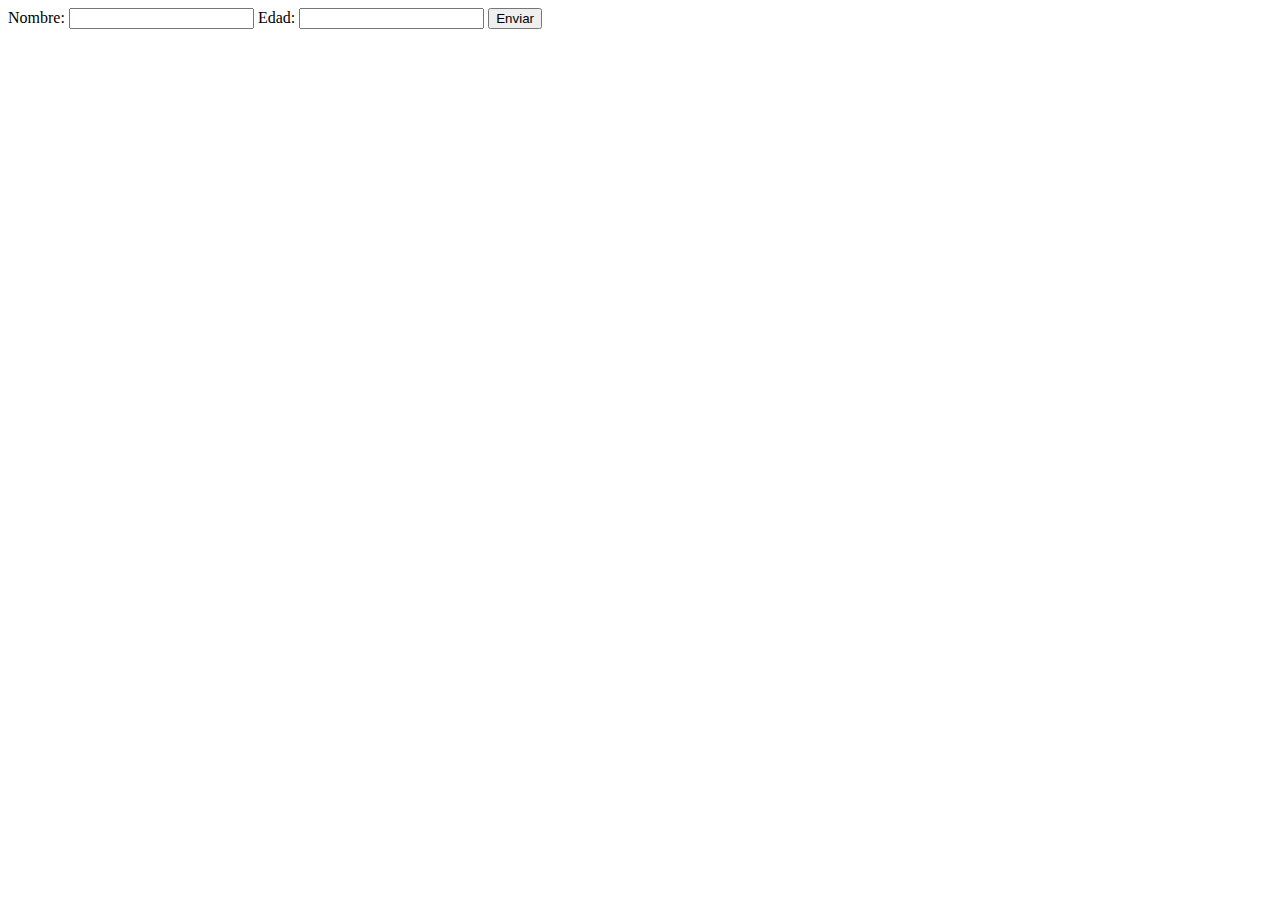
<file: exercise_giacomo/index.html>
<!DOCTYPE html>
<html lang="en">

<head>
    <meta charset="UTF-8">
    <meta http-equiv="X-UA-Compatible" content="IE=edge">
    <meta name="viewport" content="width=device-width, initial-scale=1.0">
    <title>Permiso Conduccion</title>
    <link rel="import" href="app.js">
</head>

<body>
   <form action="/app.js" method="get">
        <label for="name">Nombre:</label>
        <input type="text" id="nombre" name="nombre">

        <label for="edad">Edad:</label>
        <input type="number" id="edad" name="edad">

        <input type="submit" value="Enviar">
    </form>





</body>

</html>
</file>
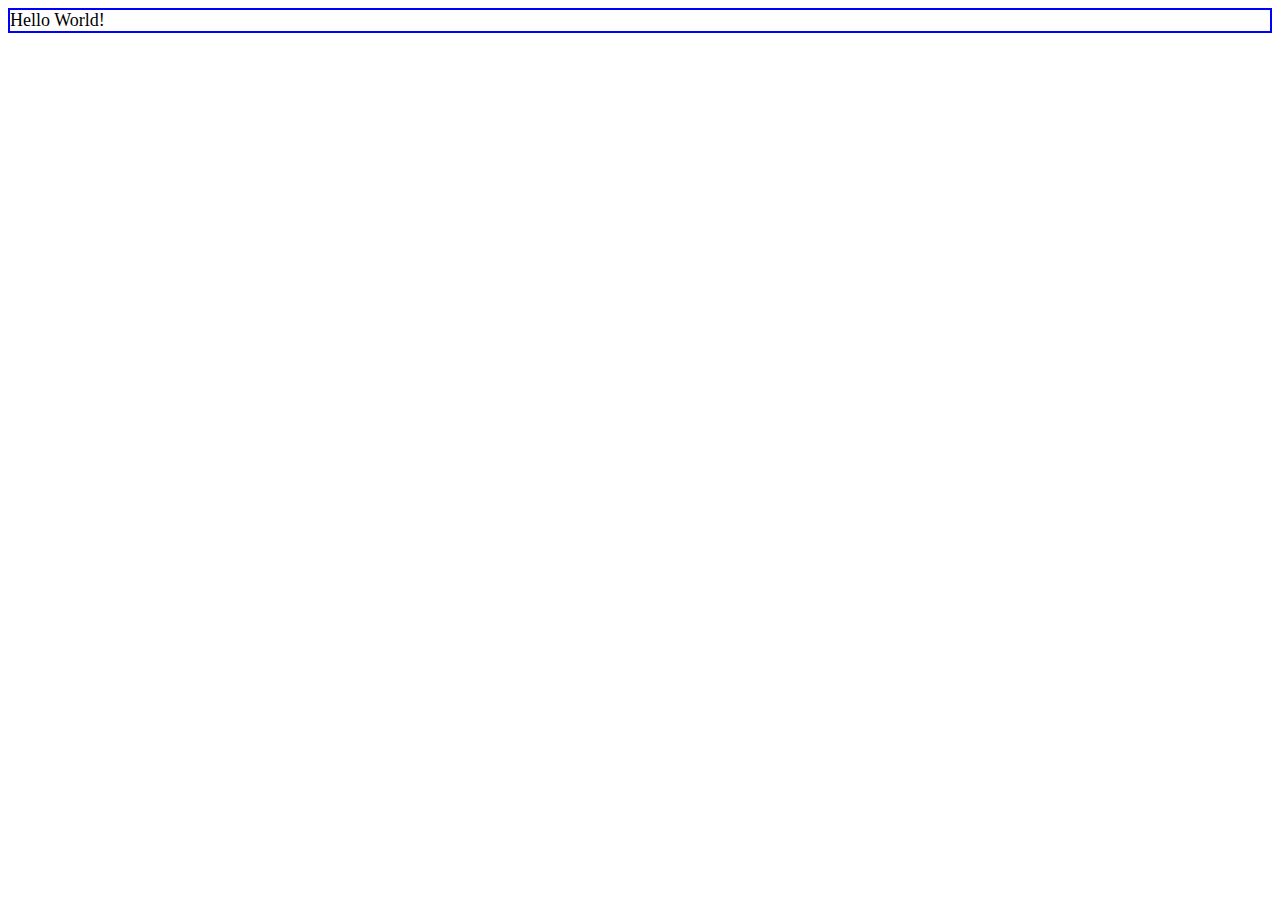
<file: helloWorld/index.html>
<!DOCTYPE html>
<html lang="en">
<head>
    <meta charset="UTF-8">
    <meta http-equiv="X-UA-Compatible" content="IE=edge">
    <meta name="viewport" content="width=device-width, initial-scale=1.0">
    <title>Hello World!</title>
    <link rel="stylesheet" href="helloWorld.css">
</head>
<body>
    <div id="helloWorld">
  <script src="helloWorld.js">2</script>
    </div>      
</body>
</html>
</file>
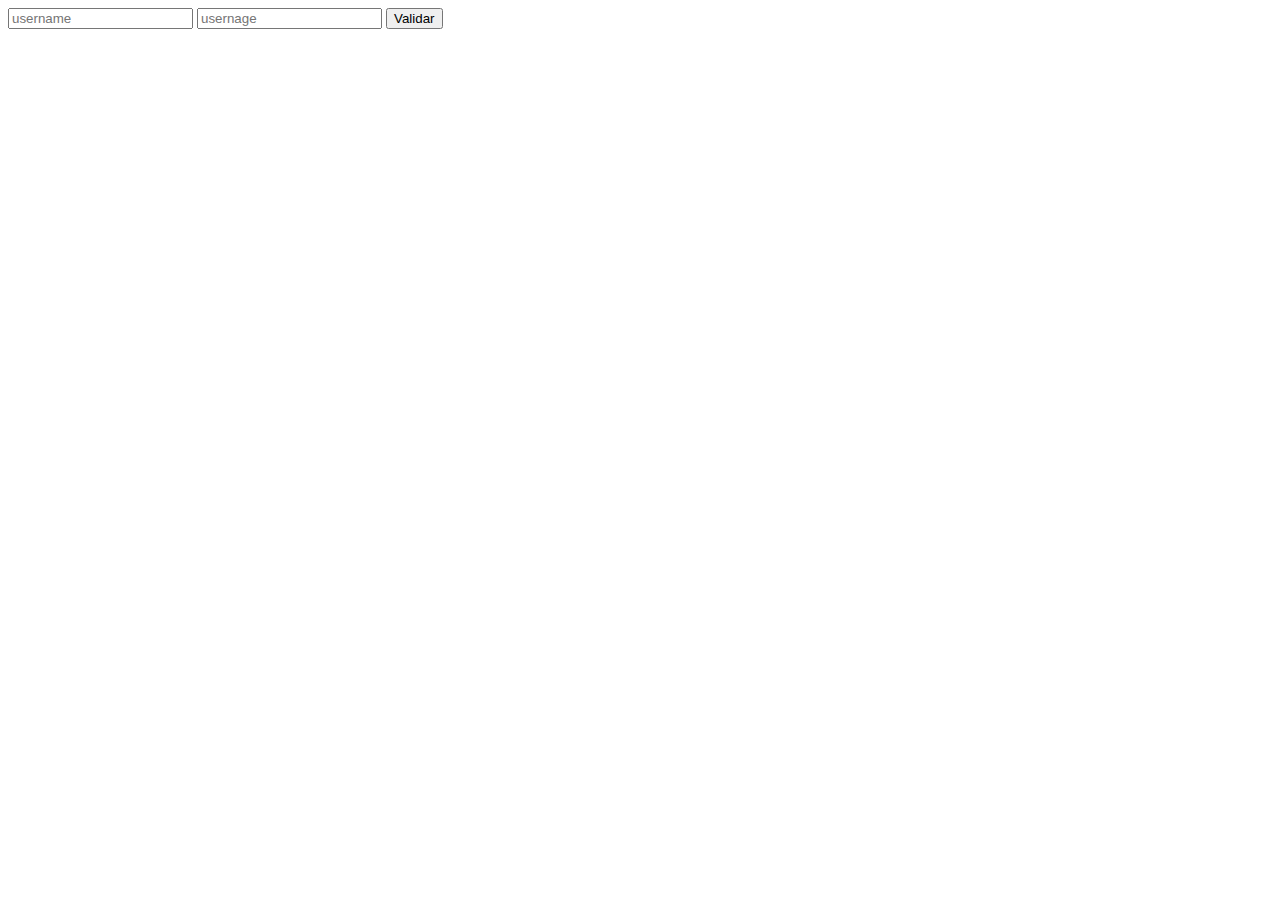
<file: exercise_giacomo/gindex.html>
<!DOCTYPE html>
<html lang="en">
<head>
    <meta charset="UTF-8">
    <meta http-equiv="X-UA-Compatible" content="IE=edge">
    <meta name="viewport" content="width=device-width, initial-scale=1.0">
    <title>Document</title>
</head>
<body>
  <!--   <form> esto me lo podria ahorrar-->

        <input type="text" name ="user" id="user" placeholder="username">
        <input type="text" name ="age" id="age" placeholder="usernage">
        <button type="submit" id="btn_validate">Validar</button>
    <!-- </form> -->
    
    <script src="app.js"></script>
</body>
</html>
</file>
<file: helloWorld/helloWorld.css>
#helloWorld{
    justify-content: center;
    border: 2px solid blue;
    font-size: large;
}
</file>
